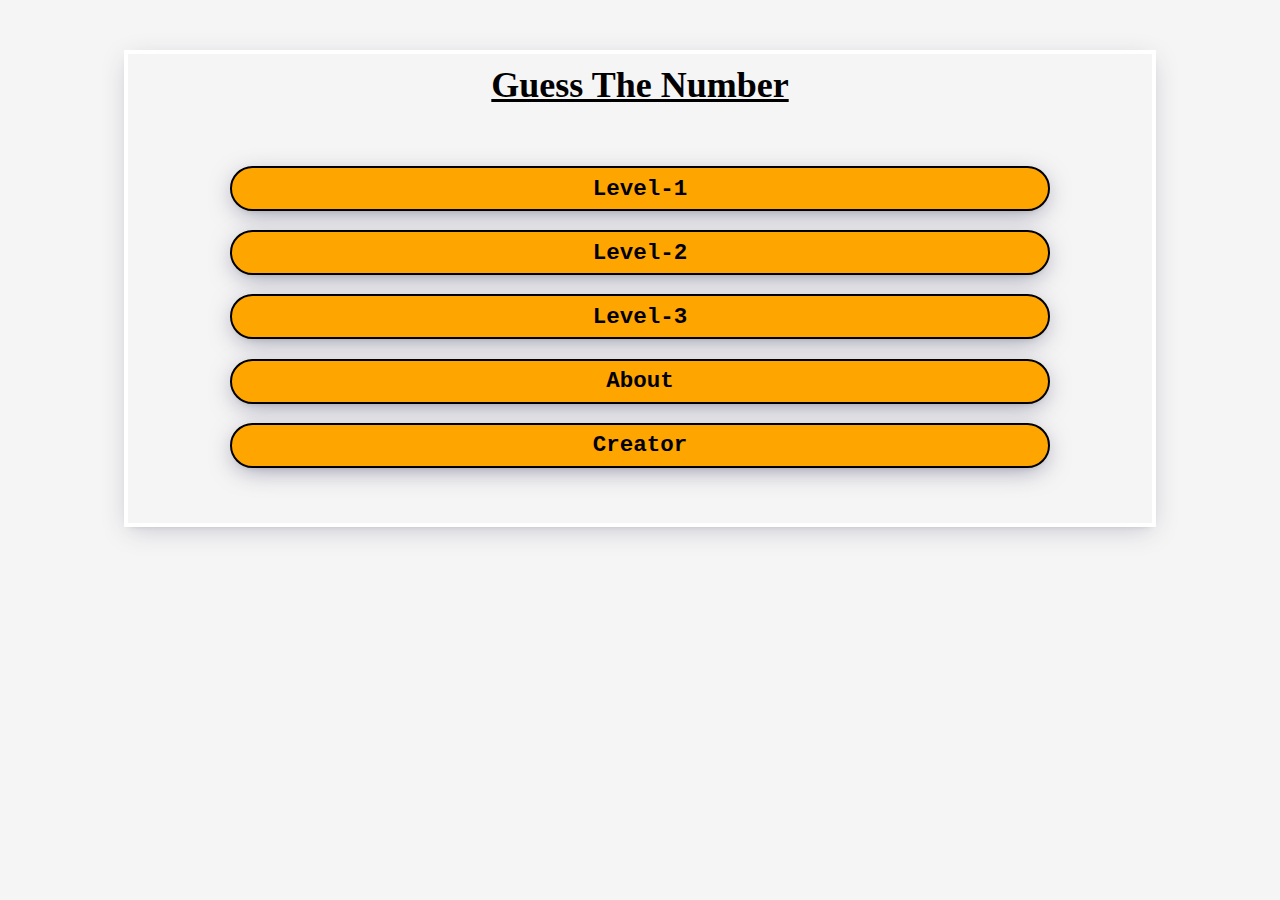
<file: index.html>
<!doctype html>
<html lang="en">
  <head>
	  <head>
	<link rel="stylesheet" href="css/gtn.css"/>
    <title>Home</title>
  </head>
  </head>
  <body>
    <div class="container-home" id="home">
			<h5>
				Guess The Number
			</h5>
				<a href="level1.html"> <button id="level1"  class="byn btn-default">Level-1</button> </a>		
				<a href="level2.html"> <button id="level2"  class="byn btn-default">Level-2</button> </a>		
				<a href="level3.html"> <button id="level3"  class="byn btn-default">Level-3</button> </a>		
				<a href="about.html"> <button id="about"  class="byn btn-default">About</button> </a>
				<a href="creator.html"> <button id="creator"  class="byn btn-default">Creator</button> </a>	
		</div>
	<script src="js/gtn.js"></script>
  </body>
</html>
</file>
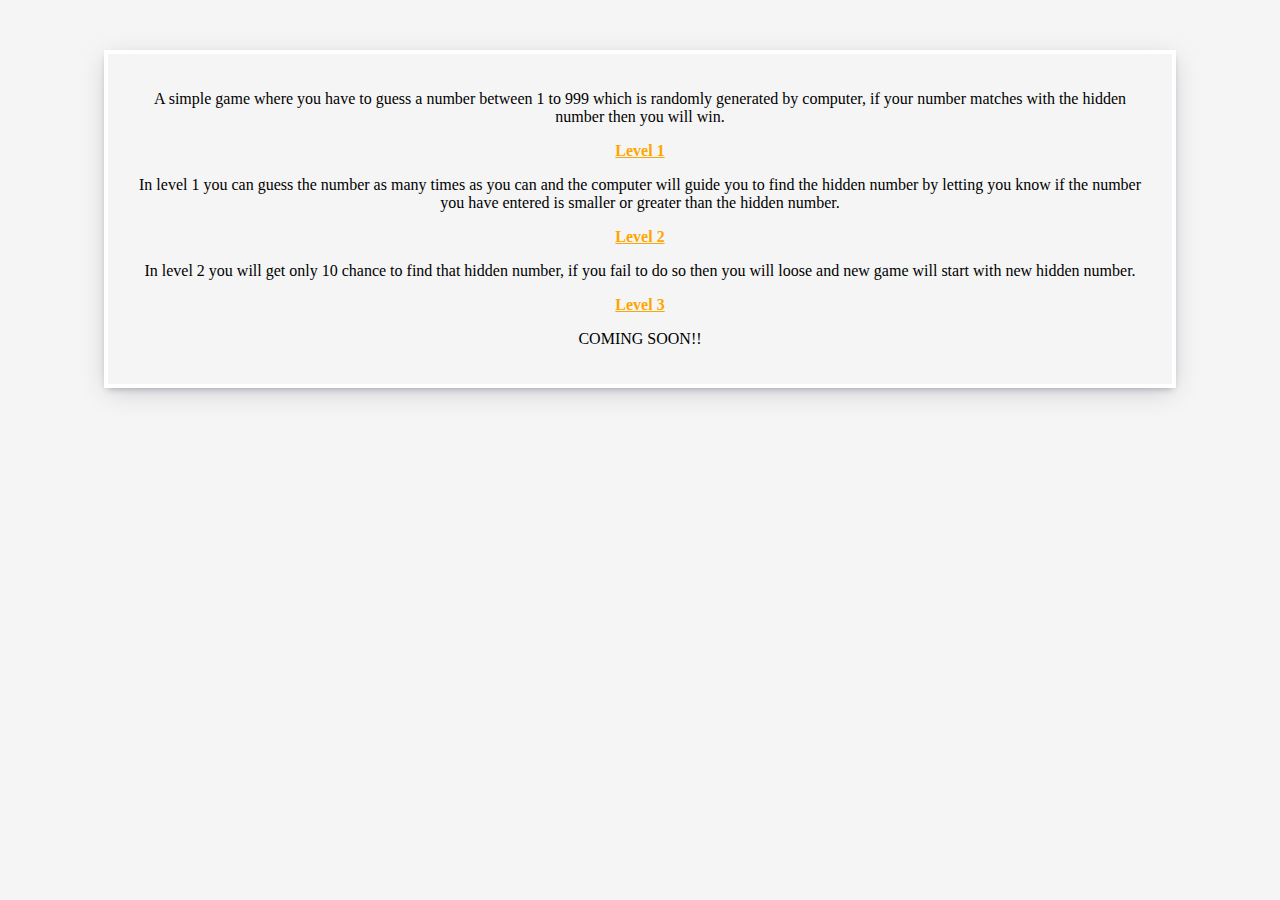
<file: about.html>
<!doctype html>
<html lang="en">
  <head>
	<link rel="stylesheet" href="css/gtn.css"/>
    <title>About</title>
  </head>
	<body>
		<div id"container" class="container-play">
				<p>A simple game where you have to guess a number between 1 to 999 which is randomly generated by computer,
				if your number matches with the hidden number then you will win.</p>
				<span class="aboutlevel">Level 1</span><p>In level 1 you can guess the number as many times as you can and the computer
				will guide you to find the hidden number by letting you know if the number you have entered is smaller or greater than the hidden number.</p>
				<span class="aboutlevel">Level 2</span><p>In level 2 you will get only 10 chance to find that hidden number, if you fail to do so then you will loose and new game will start with new hidden number.</p>
				<span class="aboutlevel">Level 3</span><p>COMING SOON!!</p>				
		</div>
	
	<script src="js/gtn.js"></script>
  </body>
</html>
</file>
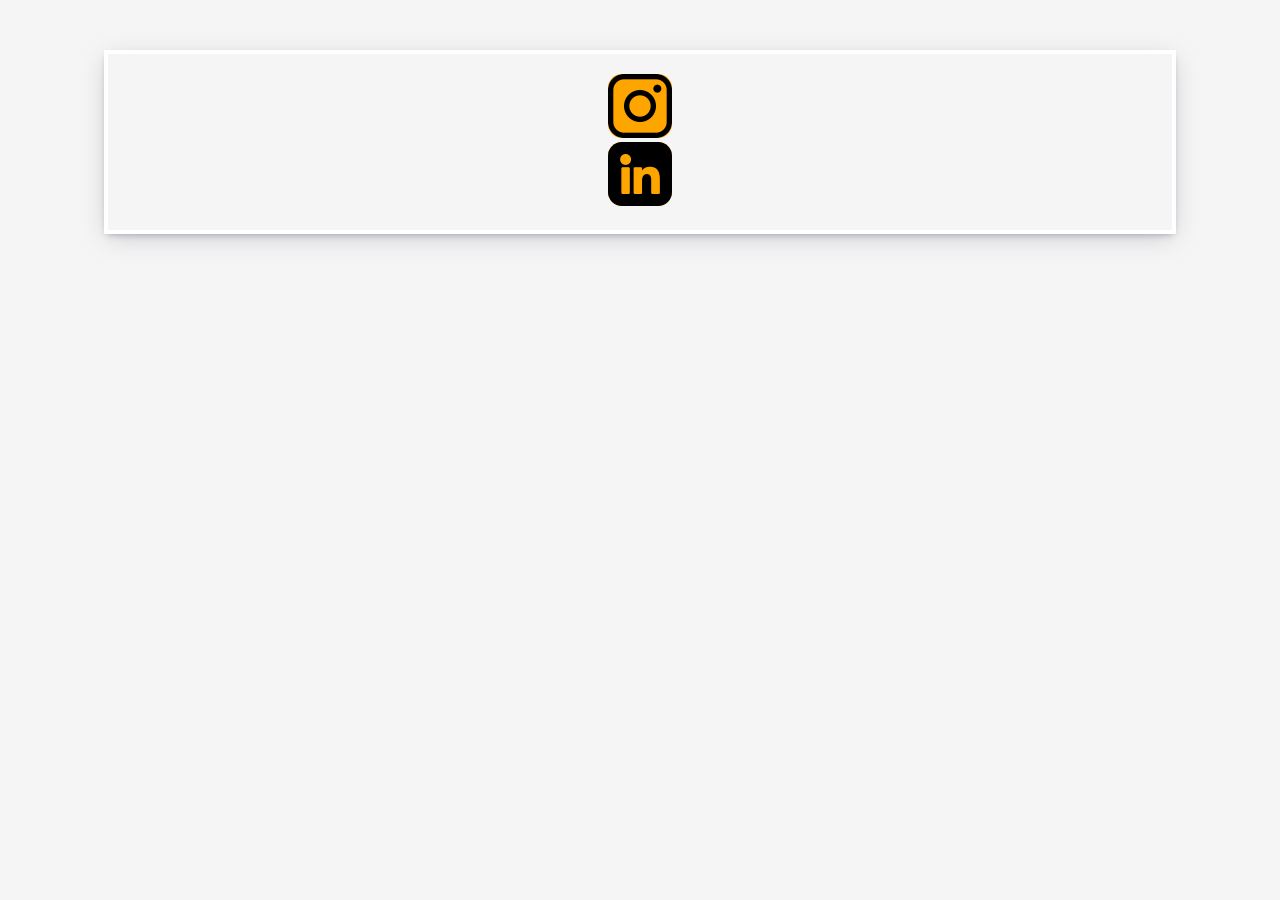
<file: creator.html>
<!doctype html>
<html lang="en">
  <head>
	<link rel="stylesheet" href="css/gtn.css"/>
    <title>Creator</title>
  </head>
	<body>
		<div id"container" class="container-play">	
				<a href="https://instagram.com/_mr.silent_17?utm_medium=copy_link"> <img src="pics/instagram.png" alt="instagram"> </a>		
				<a href="https://www.linkedin.com/in/akhil-kuruba-3707621b5"> <img src="pics/linkedin.png" alt="linkedin"> </a>		
		</div>
	<script src="js/gtn.js"></script>
  </body>
</html>
</file>
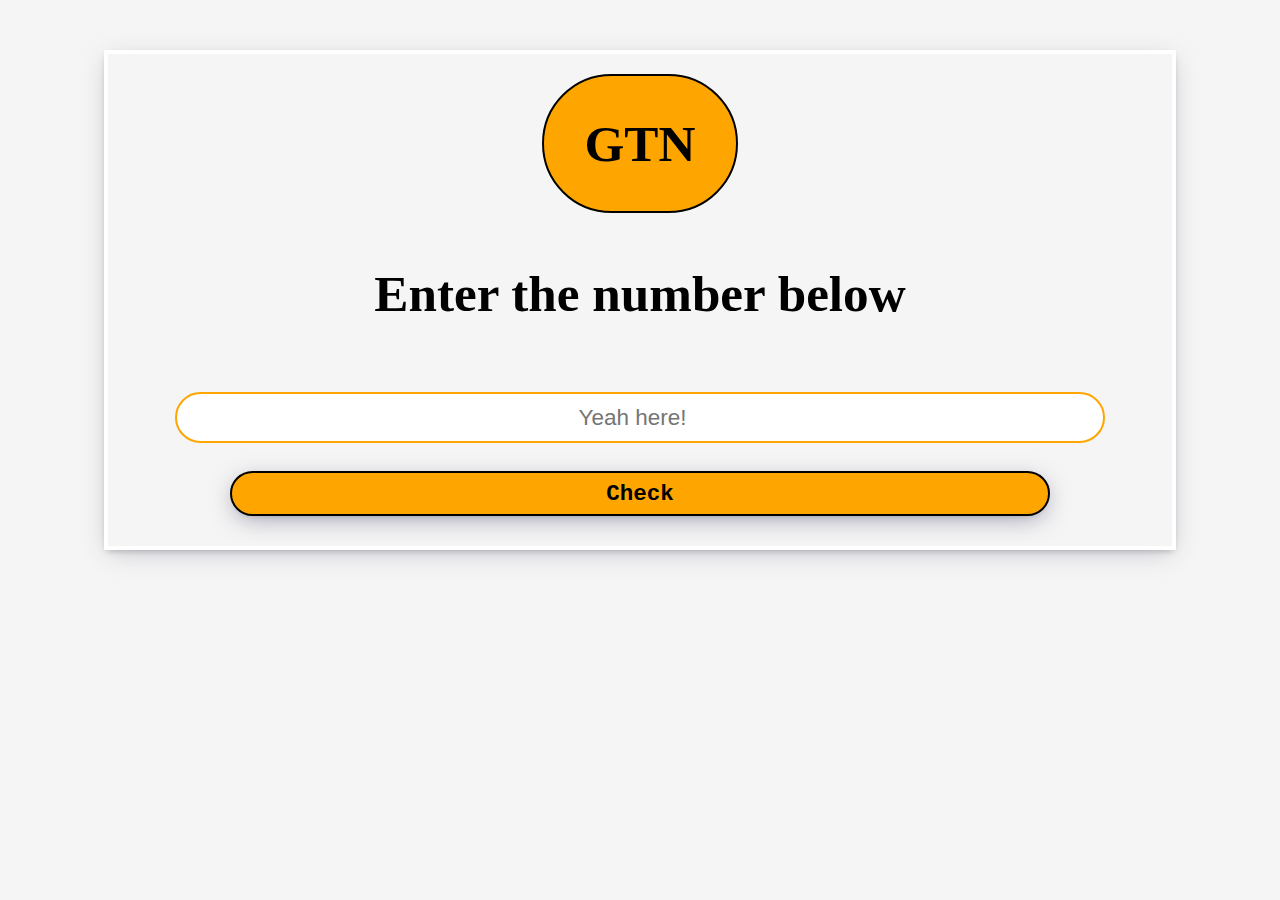
<file: level1.html>
<!doctype html>
<html lang="en">
  <head>
	<link rel="stylesheet" href="css/gtn.css"/>
    <title>Level 1</title>
  </head>
	<body>
		<div id"container" class="container-play">
				<div class="gtn"><p id="hidden_number" name="hidden_number"></p><h5>GTN</h5></div>
				<p id="outputtxt">Enter the number below</p><br>
				<input  type="number" id="user_num" name="user_num" placeholder="Yeah here!"><br>
				<button id="btn" onclick="incrementButton()" class="byn btn-default">Check</button>			
		</div>
	<script src="js/gtn.js"></script>
  </body>
</html>
</file>
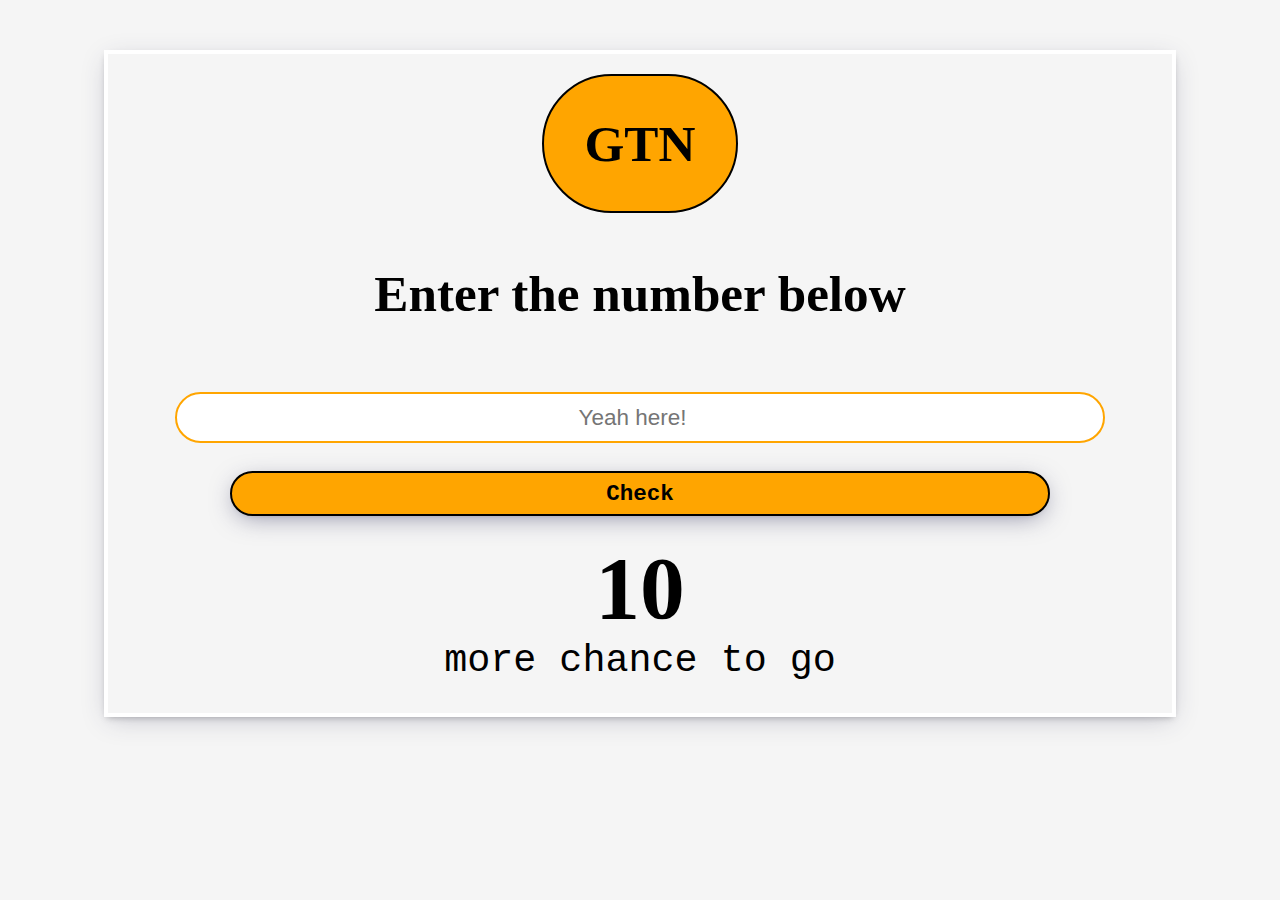
<file: level2.html>
<!doctype html>
<html lang="en">
  <head>
	<link rel="stylesheet" href="css/gtn.css"/>
    <title>Level 2</title>
  </head>
	<body>
		<div id"container" class="container-play">			
				<div class="gtn"><p id="hidden_number" name="hidden_number"></p><h5>GTN</h5></div>			
				<p id="outputtxt">Enter the number below</p><br>
				<input  type="number" id="user_num" name="user_num" class="form-control" placeholder="Yeah here!"><br>
				<button id="btn" onclick="incrementButton()" class="byn btn-default">Check</button>
				<div class="chance"><h4 id="chance">10</h4> 	<span>more chance to go</span></div>
		</div>
	<script src="js/gtn.js"></script>
  </body>
</html>
</file>
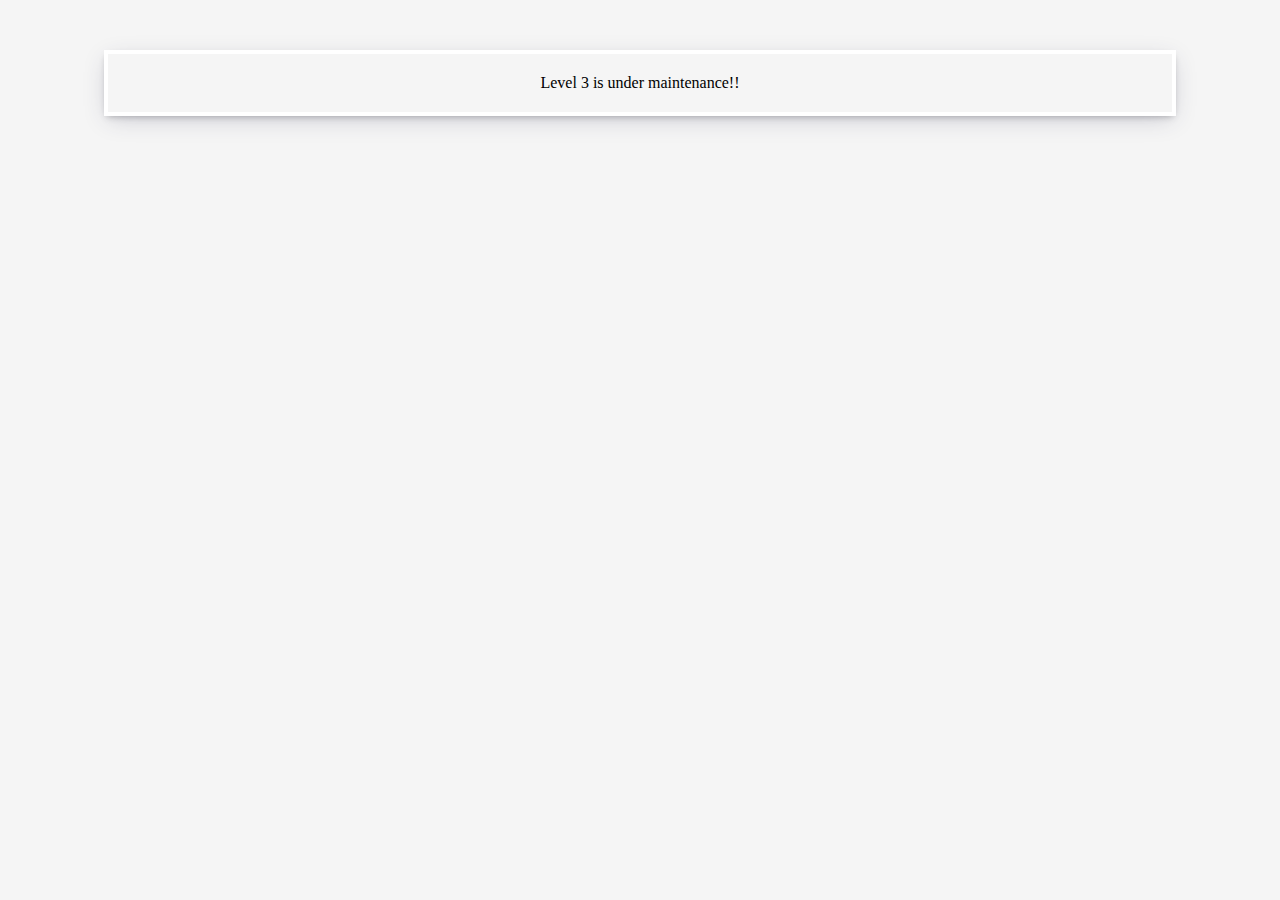
<file: level3.html>
<!doctype html>
<html lang="en">
  <head>
	<link rel="stylesheet" href="css/gtn.css"/>
    <title>Level 3</title>
  </head>
	<body>
		<div id"container" class="container-play">
			
			<!--<div class="gtn">
				
				<h5 id="clk" name="clock">10</h5>
				<p id="hidden_number" name="hidden_number"></p>
				</div>
				<p id="outputtxt">Enter the number below</p><br>
				<input  type="number" id="user_num" name="user_num" class="form-control" placeholder="Yeah here!"><br>
				<button id="btn" onclick="incrementButton()" onclick="refclk()" class="byn btn-default">Check</button>	
				<div class="chance"><h4 id="chance">10</h4> 	<span>more chance to go</span></div>
		-->
		Level 3 is under maintenance!!
		</div>
	<script src="js/gtn.js"></script>
  </body>
</html>
</file>
<file: css/gtn.css>
body{
	background-color:whitesmoke;
	padding:0;
	margin:0;
	font-family:garamond;
	height:100%;
	width:100%;
}
.container-play img{
	width:5vw;
	height:5vw;
	background-color:orange;
	border-radius:22%;
}
.container-play img:hover{
	background-color:rgba(0,0,0,0.1);
	border:2px solid orange;
}
.container-play{
	text-align:center;
	position:relative;
	margin:auto;
	padding:20px;
	display:flex;
	align-items:center;
	justify-content:center;
	flex-direction:column;
	height:100%;
	width:80%;
	top:50px;
	background-color:rgba(0,0,0,0);
	border:4px solid white;
	box-shadow:rgb(50,50,93,0.25) 0px 6px 25px -5px,rgba(0,0,0,0.3) 0px 3px 7px -3px ;
}
.container-play button{
	font-size:2.5vh;
	min-width:80%;
	min-height:5vh;
	margin:1vw;
	color:black;
	font-weight:bold;
	background-color:orange;
	font-family:courier;
	border:2px solid black;
	border-radius:3vw;
	box-shadow:rgb(50,50,93,0.5) 0px 6px 25px -5px,rgba(0,0,0,0.3) 0px 3px 7px -6px ;
}
.container-play button:hover{
	background-color:rgba(0,0,0,0);
	color:black;
	border:2px solid black;
	cursor:pointer;
}

#user_num{
	font-size:2.5vh;
	min-width:90%;
	min-height:5vh;
	border-radius:3vw;
	border:2px solid orange;
	text-align:center;
}

#user_num:hover{
	border-radius:3vw;
	border:2px solid black;
	cursor:pointer;
}

.container-home{
	text-align:center;
	position:relative;
	margin:auto;
	display:flex;
	align-items:center;
	justify-content:center;
	flex-direction:column;
	height:100%;
	width:80%;
	top:50px;
	padding-bottom:4vh;
	background-color:rgba(0,0,0,0);
	border:4px solid white;
	box-shadow:rgb(50,50,93,0.25) 0px 6px 25px -5px,rgba(0,0,0,0.3) 0px 3px 7px -6px ;
}
.container-home button{
	font-size:2.5vh;
	min-width:80%;
	min-height:5vh;
	margin-bottom:1.5vw;
	color:black;
	background-color:orange;
	border:2px solid black;
	border-radius:3vw;
	font-family:courier;
	font-weight:bold;
	box-shadow:rgb(50,50,93,0.5) 0px 6px 25px -5px,rgba(0,0,0,0.3) 0px 3px 7px -6px ;
}
.container-home button:hover{
	background-color:rgba(0,0,0,0);
	color:black;
	border:2px solid black;
	cursor:pointer;
}
.container-home button a{
	width:100%;
	position:absolute;
}
.container-home h5{
	font-family:brush script mt;
	font-size:4vh;
	text-decoration:underline;
	font-weight:bold;
	margin-top:10px;
}
.container-home a{
	width:100%;
	color:white;
	font-size:1.5vw;
}

.chance,.container-play button{
	margin:10px;
}
.chance h4{
	padding:0;
	margin:0;
	font-size:7vw;
}
.chance span{
	font-size:3vw;
	font-family:courier;
}
#outputtxt{
	font-size:4vw;
	font-weight:bold;
}
.gtn{
	background-color:orange;
	border:2px solid black;
	height:15vh;
	width:15vw;
	display:grid;
	border-radius:15vw;
	position:relative;
}
.gtn h5{
	display:flex;
	justify-content:center;
	align-items:center;
	padding:0;
	margin:0;
	font-size:4vw;
	font-weight:bold;
}
.gtn p{
	display:flex;
	justify-content:center;
	align-items:center;
	padding:0;
	margin:0;
	font-size:4vw;
	font-weight:bold;
	display:none;
}
.aboutlevel{
	color:orange;
	font-weight:bold;
	text-decoration:underline;
}
</file>
